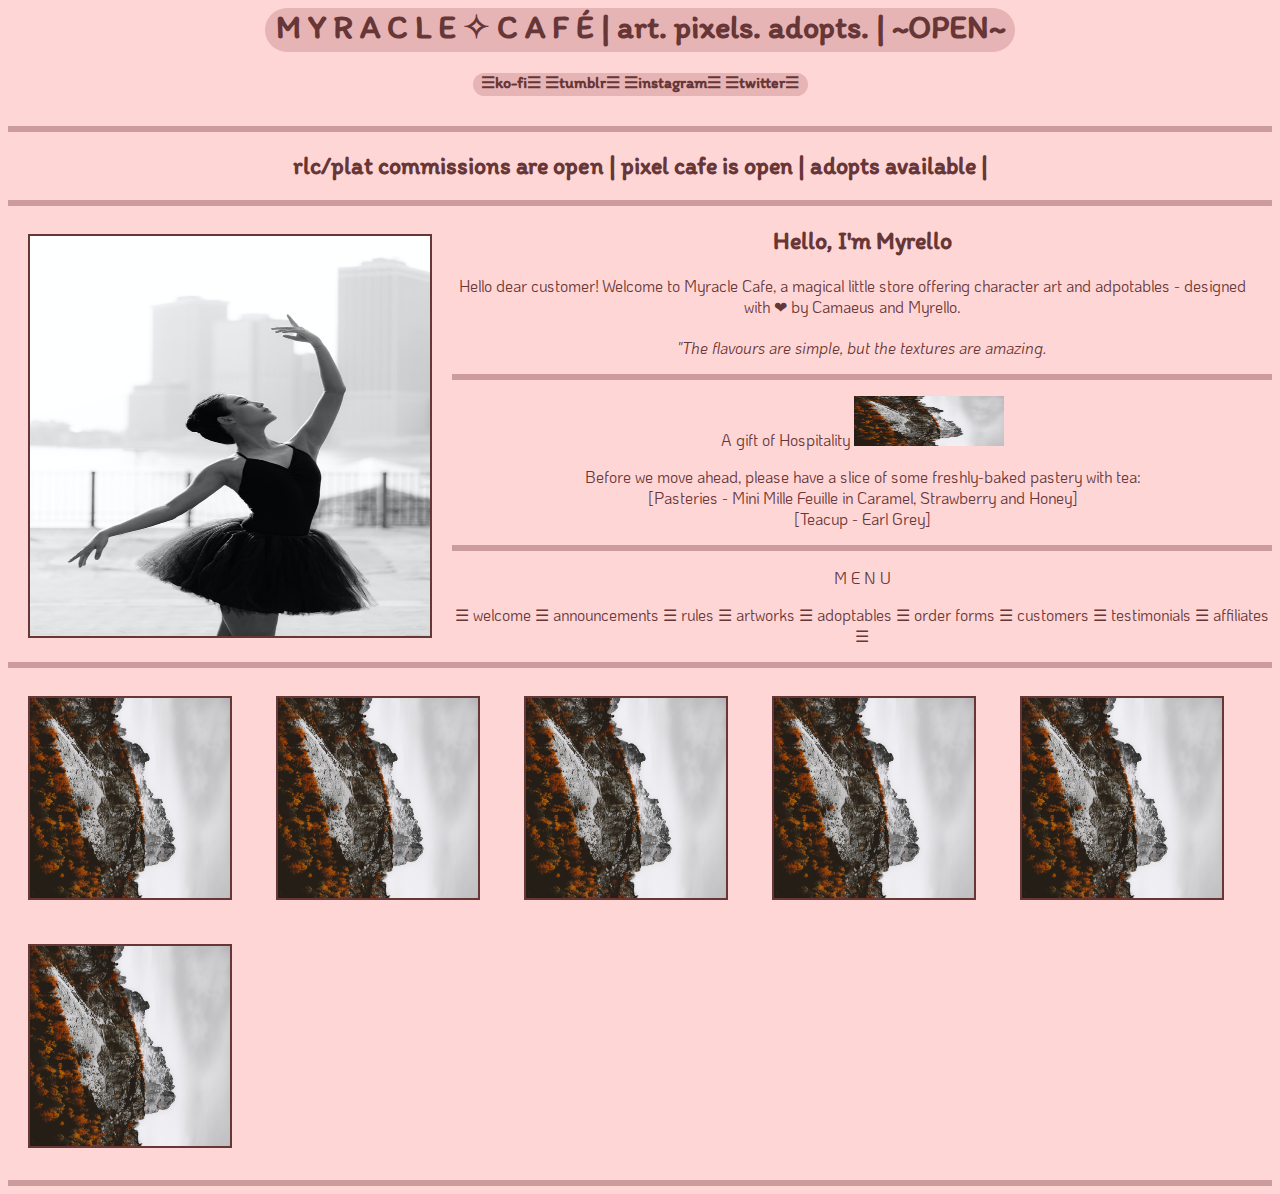
<file: index.html>
<!DOCTYPE html>
<html lang="en">

<head>
    <meta charset="UTF-8">
    <meta http-equiv="X-UA-Compatible" content="IE=edge">
    <meta name="viewport" content="width=device-width, initial-scale=1.0">
    <title>Myracle-Art-Cafe</title>
    <link rel="stylesheet" href="app.css">
</head>
<link rel="preconnect" href="https://fonts.gstatic.com">
<link href="https://fonts.googleapis.com/css2?family=Itim&family=KoHo:wght@300;400;500&display=swap" rel="stylesheet">

<body>
    <div>
        <h1 class="weclome">M Y R A C L E ✧ C A F É | art. pixels. adopts. | ~OPEN~</h1>
        <h4 class="links">
            ☰<a href=""><b>ko-fi</b></a>☰
            ☰<a href=""><b>tumblr</b></a>☰
            ☰<a href=""><b>instagram</b></a>☰
            ☰<a href=""><b>twitter</b></a>☰
        </h4>
    </div>
    <hr>
    <h2>rlc/plat commissions are open | pixel cafe is open | adopts available |
    </h2>
    <hr>
    <img class="myrimage" src="images/Myr.jpeg" alt="Myr">
    <div>
        <h2>Hello, I'm Myrello</h2>
        <p class="myrtext">
            Hello dear customer!
            Welcome to Myracle Cafe, a magical little store offering character art and adpotables - designed with
            &#10084; by Camaeus and Myrello.
        </p>
        <p>
            <i>"The flavours are simple, but the textures are amazing.</i>
        </p>
    </div>
    <hr>
    <p>
        A gift of Hospitality <img class="gift" src="images/img1.jpeg">
    </p>
    <p>
        Before we move ahead, please have a slice of some freshly-baked pastery with tea:
        <br>
        &#91;Pasteries - Mini Mille Feuille in Caramel, Strawberry and Honey&#93;
        <br>
        &#91;Teacup - Earl Grey&#93;
        <br>
    </p>
    <hr>
    <p>
        M E N U
    </p>
    <p>
        ☰ welcome ☰ announcements ☰ rules ☰ artworks ☰ adoptables ☰ order forms ☰ customers ☰ testimonials ☰ affiliates
        ☰
    </p>
    <hr>
    <a href=""><img class="art" src="images/img1.jpeg" alt=""></a>
    <a href=""><img class="art" src="images/img1.jpeg" alt=""></a>
    <a href=""><img class="art" src="images/img1.jpeg" alt=""></a>
    <a href=""><img class="art" src="images/img1.jpeg" alt=""></a>
    <a href=""><img class="art" src="images/img1.jpeg" alt=""></a>
    <a href=""><img class="art" src="images/img1.jpeg" alt=""></a>
    <hr>
</body>

</html>
</file>
<file: app.css>
body {
    background-color: #fccc;
    color: #673737;
}

div {
    text-align: center;
}

h1, h2, h3 h4 {
    text-align: center;
    font-family: itim, sans-serif;
}

h1 {
    margin: auto;
    display: block;
    background-color: #e6b4b4;
    width: 750px;
    height: 44px;
    border-radius: 5em;
}

p {
    text-align: center;
    font-family: koho, sans-serif;
}

hr {
    border: 3px solid #cc9c9c;
}

a {
    text-decoration: none;
    color: #673737;
    transition: .5s;
}

a:hover {
    color: #b35e5e;
    transition: .5s;
}

.myrimage {
    float: left;
    width: 400px;
    height: 400px;
    margin-top: 20px;
    margin-left: 20px;
    margin-right: 20px;
    border: 2px solid #673737;
    cursor: pointer;
    transition: 0.25s;
}

.myrimage:hover {
    box-shadow: 4px 4px #a17d7d;
    transform: translate(-0.2em, -0.2em);
    transition: 0.5s;
}

.myrtext {
    text-align: left, justify, center;
    margin: 20px;
    padding-bottom: auto;
}

.art {
    height: 200px;
    width: 200px;
    margin: 20px;
    border: 2px solid #673737;
    cursor: pointer;
    transition: 0.25s;
}

.art:hover {
    box-shadow: 4px 4px #a17d7d;
    transform: translate(-0.2em, -0.2em);
    transition: 0.5s;
}

.links {
    text-align: center;
    font-family: itim, sans-serif;
    background-color: #e6b4b4;
    display: inline-block;
    height: 23px;
    width: 335px;
    border-radius: 1em;
}

.gift {
    width: 150px;
    height: 50px;
    display: inline-block;
}
</file>
